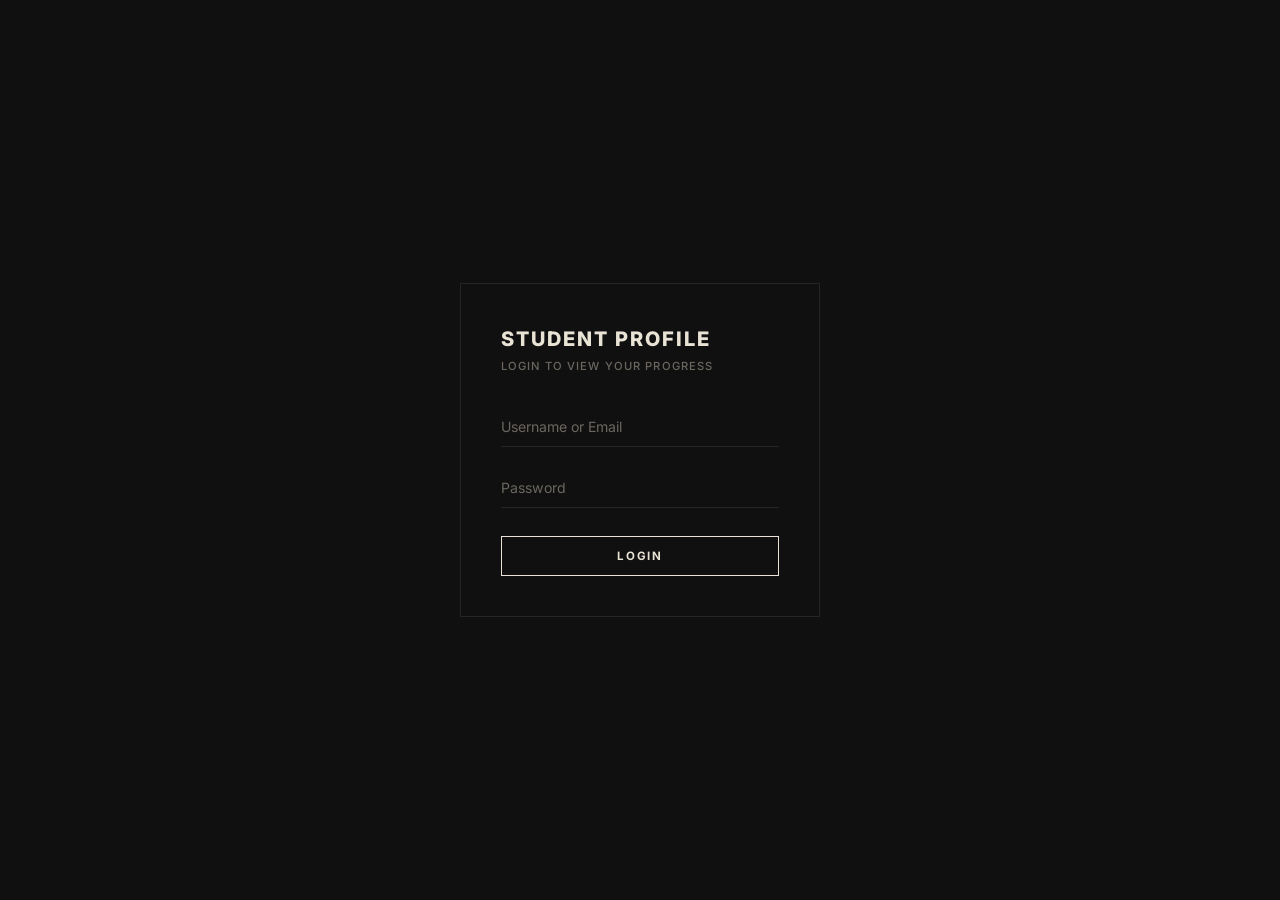
<file: index.html>
<!doctype html>
<html lang="en">
  <head>
    <meta charset="UTF-8" />
    <meta name="viewport" content="width=device-width, initial-scale=1.0" />
    <title>Login</title>
    <link rel="stylesheet" href="static/css/style.css" />
  </head>
  <script>
    if (localStorage.getItem("jwt")) location.replace("templates/profile.html");
    window.addEventListener("pageshow", function(e) {
      if (e.persisted && localStorage.getItem("jwt")) location.replace("templates/profile.html");
    });
  </script>
  <body class="centered">
    <div class="authCard">
        <h1>Student Profile</h1>
        <p class="subtitle">Login to view your progress</p>

        <input id="login" placeholder="Username or Email" />
        <input id="password" type="password" placeholder="Password" />
        <button onclick="login()">Login</button>
    </div>
    <script src="../static/scripts/auth.js"></script>
  </body>
</html>
</file>
<file: static/css/style.css>
@import url('https://fonts.googleapis.com/css2?family=Inter:wght@300;400;500;600;700;800&display=swap');

/* ============================================================
   TOKENS
   ============================================================ */
:root {
  --bg:      #111010;
  --surface: #161514;
  --text:    #e8e3d5;
  --muted:   #6b6760;
  --dim:     #3a3835;
  --border:  #252525;
  --accent:  #2ec4a0;
  --danger:  #c94f4f;
  --font:    'Inter', system-ui, sans-serif;

  /* chart sizing — read by JS via readCssNumber */
  --skills-bar-height:      10;
  --skills-bar-gap:         7;
  --skills-label-width:     90;
  --skills-bar-max-width:   180;
  --skills-bar-radius:      2;
  --skills-chart-padding:   4;
  --skills-chart-right-pad: 32;
  --skills-text-offset-y:   1;
  --skills-count-offset-x:  6;

  --donut-viewbox-width:    180;
  --donut-viewbox-height:   160;
  --donut-radius:           52;
  --donut-rotation:         -90;
  --donut-total-offset-y:   -2;
  --donut-sub-offset-y:     18;

  --flow-container-padding: 120;
  --flow-bar-min:           200;
  --flow-bar-max:           360;
  --flow-bar-default:       220;
  --flow-label-width:       80;
  --flow-right-pad:         60;
  --flow-chart-height:      110;
  --flow-bar-height:        16;
  --flow-done-y:            16;
  --flow-receive-y:         66;
  --flow-bar-radius:        2;
  --flow-text-offset-y:     4;
  --flow-value-offset-x:    10;

  --xp-chart-width:         480;
  --xp-chart-height:        320;
  --xp-margin-top:          24;
  --xp-margin-right:        40;
  --xp-margin-bottom:       56;
  --xp-margin-left:         44;
  --xp-frame-radius:        2;
  --xp-dot-radius:          6;
  --xp-label-offset-y:      20;
  --xp-total-offset-y:      52;

  --radar-size:             320;
  --radar-radius:           110;
  --radar-rings:            4;
  --radar-dot-radius:       3;
  --radar-label-offset:     20;
}

/* ============================================================
   RESET
   ============================================================ */
*, *::before, *::after { box-sizing: border-box; margin: 0; padding: 0; }
html { scroll-behavior: smooth; }

body {
  font-family: var(--font);
  background: var(--bg);
  color: var(--text);
  min-height: 100vh;
  line-height: 1.5;
  -webkit-font-smoothing: antialiased;
  overflow-x: clip;
}

::-webkit-scrollbar       { width: 4px; }
::-webkit-scrollbar-track { background: var(--bg); }
::-webkit-scrollbar-thumb { background: var(--dim); border-radius: 2px; }

/* ============================================================
   LOGIN
   ============================================================ */
body.centered {
  display: flex;
  align-items: center;
  justify-content: center;
  padding: 2rem;
}

.authCard {
  width: 100%;
  max-width: 360px;
  border: 1px solid var(--border);
  padding: 2.5rem;
  animation: slideUp 0.35s ease both;
}

.authCard h1 {
  font-size: 1.25rem;
  font-weight: 800;
  letter-spacing: 0.1em;
  text-transform: uppercase;
  color: var(--text);
  margin-bottom: 0.25rem;
}

.authCard .subtitle {
  font-size: 0.7rem;
  font-weight: 500;
  letter-spacing: 0.1em;
  text-transform: uppercase;
  color: var(--muted);
  margin-bottom: 2rem;
}

.authCard input {
  display: block;
  width: 100%;
  padding: 0.7rem 0;
  margin-bottom: 1.25rem;
  background: transparent;
  border: none;
  border-bottom: 1px solid var(--border);
  color: var(--text);
  font-size: 0.88rem;
  font-family: var(--font);
  outline: none;
  transition: border-color 0.2s;
}
.authCard input::placeholder { color: var(--muted); }
.authCard input:focus        { border-bottom-color: var(--text); }

.authCard button {
  width: 100%;
  margin-top: 0.5rem;
  padding: 0.75rem;
  background: transparent;
  border: 1px solid var(--text);
  color: var(--text);
  font-size: 0.72rem;
  font-weight: 700;
  letter-spacing: 0.14em;
  text-transform: uppercase;
  font-family: var(--font);
  cursor: pointer;
  transition: background 0.2s, color 0.2s;
}
.authCard button:hover { background: var(--text); color: var(--bg); }

.error {
  margin-top: 1rem;
  font-size: 0.7rem;
  font-weight: 500;
  letter-spacing: 0.08em;
  text-transform: uppercase;
  color: var(--danger);
  animation: fadeIn 0.2s ease both;
}

/* ============================================================
   TOP BAR
   ============================================================ */
.topBar {
  position: fixed;
  top: 0;
  left: 0;
  right: 0;
  z-index: 100;
  display: flex;
  align-items: center;
  justify-content: space-between;
  padding: 0 2rem;
  height: 54px;
  background: #ffffff;
  border-bottom: 1px solid rgba(0,0,0,0.12);
  gap: 1rem;
}

.topBar h1 { display: none; }

.brand { display: flex; flex-direction: column; line-height: 1; }

.brandMark {
  font-size: 0.78rem;
  font-weight: 800;
  letter-spacing: 0.2em;
  text-transform: uppercase;
  color: var(--bg);
}
.brandSub {
  font-size: 0.52rem;
  font-weight: 500;
  letter-spacing: 0.14em;
  text-transform: uppercase;
  color: rgba(17,16,16,0.5);
  margin-top: 2px;
}

.userActions { display: flex; align-items: center; gap: 1rem; flex-shrink: 0; }

.userChip {
  display: flex;
  align-items: center;
  gap: 0.45rem;
  font-size: 0.68rem;
  font-weight: 500;
  letter-spacing: 0.1em;
  text-transform: uppercase;
  color: var(--bg);
}

.userDot {
  width: 6px;
  height: 6px;
  border-radius: 50%;
  background: var(--accent);
  flex-shrink: 0;
  animation: pulse 2.5s ease-in-out infinite;
}

button.ghost {
  padding: 0.35rem 0.9rem;
  background: transparent;
  border: 1px solid rgba(17,16,16,0.25);
  color: var(--bg);
  font-size: 0.68rem;
  font-weight: 700;
  letter-spacing: 0.14em;
  text-transform: uppercase;
  font-family: var(--font);
  cursor: pointer;
  transition: border-color 0.2s, color 0.2s;
}
button.ghost:hover { border-color: var(--bg); color: var(--bg); background: rgba(17,16,16,0.06); }

/* ============================================================
   DASHBOARD LAYOUT
   ============================================================ */
main.dashboard {
  max-width: 960px;
  margin: 0 auto;
  padding: 54px 2rem 6rem;
  display: flex;
  flex-direction: column;
  gap: 0;
}

#mainPage {
  display: grid;
  grid-template-columns: repeat(12, 1fr);
  gap: 0;
  overflow: visible;
}

/* ============================================================
   CARD BASE — stripped to bare
   ============================================================ */
.card {
  background: transparent;
  border: none;
  border-radius: 0;
  box-shadow: none;
  padding: 2rem 0;
  border-bottom: 1px solid var(--border);
  overflow: visible;
  animation: fadeIn 0.4s ease both;
  position: relative;
  z-index: 1;
  transition: background 0.25s ease, border-color 0.25s ease, transform 0.25s ease, box-shadow 0.25s ease, z-index 0s;
}
.card::before { display: none; }
.card:hover   {
  transform: scale(1.08);
  transform-origin: center center;
  z-index: 20;
  background: rgba(232, 227, 213, 0.08);
  border-color: rgba(232, 227, 213, 0.3);
  box-shadow:
    inset 1px 0 0 rgba(232, 227, 213, 0.3),
    inset 0 1px 0 rgba(232, 227, 213, 0.3),
    0 12px 48px rgba(0, 0, 0, 0.7);
  cursor: default;
}

/* ============================================================
   INTRO / IDENTITY
   ============================================================ */
.card.intro {
  grid-column: 1 / -1;
  padding: 3rem 0 2.5rem;
  border-bottom: 1px solid var(--border);
  overflow: visible;
}
.card.intro::after { display: none; }

.eyebrow {
  font-size: 0.62rem;
  font-weight: 600;
  letter-spacing: 0.16em;
  text-transform: uppercase;
  color: var(--muted);
  margin-bottom: 0.75rem;
}

.heroTitle {
  font-size: clamp(3rem, 10vw, 6.5rem);
  font-weight: 800;
  letter-spacing: 0.04em;
  text-transform: uppercase;
  line-height: 1;
  color: var(--text);
  background: none;
  -webkit-text-fill-color: var(--text);
  margin-bottom: 0;
}

.lead { display: none; }

.chipRow {
  display: flex;
  flex-wrap: wrap;
  gap: 0.5rem;
  margin-top: 1.5rem;
}

.chip {
  display: inline-flex;
  align-items: center;
  padding: 0.2rem 0.65rem;
  border: 1px solid var(--border);
  border-radius: 0;
  font-size: 0.62rem;
  font-weight: 600;
  letter-spacing: 0.12em;
  text-transform: uppercase;
  color: var(--muted);
  background: transparent;
  cursor: default;
  transition: border-color 0.2s, color 0.2s;
}
.chip:hover  { border-color: var(--dim); color: var(--text); transform: none; box-shadow: none; background: transparent; }
.chip.active { background: var(--text); color: var(--bg); border-color: var(--text); cursor: default; }

.card.highlighted {
  background: rgba(232, 227, 213, 0.04);
  border-color: rgba(232, 227, 213, 0.18);
  transition: background 0.35s ease, border-color 0.35s ease;
}

/* ── Per-position hover border overrides ──
   Default .card:hover adds inset left + inset top shadows.
   Leftmost cards have no actual left border → remove left inset.
   Top-row cards have no actual top border → remove top inset.   */

/* Leftmost + top-row (overview): no left, no top */
#mainPage > .card.overview:hover,
.card.intro:hover {
  box-shadow: 0 12px 48px rgba(0, 0, 0, 0.7);
}

/* Top-row only (metrics, skills): has left, no top */
#mainPage > .card.metrics:hover,
#mainPage > .card.skills:hover {
  box-shadow:
    inset 1px 0 0 rgba(232, 227, 213, 0.3),
    0 12px 48px rgba(0, 0, 0, 0.7);
}

/* Leftmost in charts row (project): no left, has top */
.dashboard.charts .card:first-child:hover {
  box-shadow:
    inset 0 1px 0 rgba(232, 227, 213, 0.3),
    0 12px 48px rgba(0, 0, 0, 0.7);
}

/* Leftmost in skills row (bar chart): no left, has top */
.skills.row .card:first-child:hover {
  box-shadow:
    inset 0 1px 0 rgba(232, 227, 213, 0.3),
    0 12px 48px rgba(0, 0, 0, 0.7);
}


/* ============================================================
   GRID PLACEMENT
   ============================================================ */
#mainPage > .card.overview { grid-column: span 4; border-right: 1px solid var(--border); padding: 2rem; }
#mainPage > .card.metrics  { grid-column: span 4; border-right: 1px solid var(--border); padding: 2rem; }
#mainPage > .card.skills   { grid-column: span 4; padding: 2rem; }

.card.overview,
.card.metrics,
.card.skills   { min-height: 180px; }

#mainPage > .card.overview:hover,
#mainPage > .card.metrics:hover { border-color: rgba(232, 227, 213, 0.3); }

/* charts row */
.dashboard.charts {
  grid-column: 1 / -1;
  display: grid;
  grid-template-columns: repeat(3, 1fr);
  gap: 0;
  overflow: visible;
}
.dashboard.charts .card {
  border-bottom: 1px solid var(--border);
  border-right: 1px solid var(--border);
  padding: 2rem;
  min-height: 220px;
}
.dashboard.charts .card:last-child { border-right: none; }
.dashboard.charts .card:hover { border-color: rgba(232, 227, 213, 0.3); }

/* xp + radar row */
.skills.row {
  display: grid;
  grid-template-columns: 1fr 1fr;
  gap: 0;
  overflow: visible;
}
.skills.row .card {
  border-bottom: 1px solid var(--border);
  border-right: 1px solid var(--border);
  padding: 1.5rem;
}
.skills.row .card:last-child { border-right: none; }
.skills.row .card:hover { border-color: rgba(232, 227, 213, 0.3); }

.card.skills.chart { overflow: hidden; }
.card.skills.chart.scrollable { overflow-y: auto; max-height: 380px; }
.card.xp.chart {
  display: flex;
  flex-direction: column;
}
.card.xp.chart .xp-graph {
  flex: 1;
  height: 100%;
  min-height: 0;
}

/* stagger */
#mainPage .card:nth-child(1) { animation-delay: 0.05s; }
#mainPage .card:nth-child(2) { animation-delay: 0.1s;  }
#mainPage .card:nth-child(3) { animation-delay: 0.15s; }
#mainPage .card:nth-child(4) { animation-delay: 0.2s;  }
#mainPage .card:nth-child(5) { animation-delay: 0.25s; }
#mainPage .card:nth-child(6) { animation-delay: 0.3s;  }

/* ============================================================
   CARD INNER ELEMENTS
   ============================================================ */
.card-header {
  display: flex;
  align-items: flex-start;
  justify-content: space-between;
  gap: 0.5rem;
  margin-bottom: 1.25rem;
}

.card-header h2 {
  font-size: 0.62rem;
  font-weight: 600;
  letter-spacing: 0.16em;
  text-transform: uppercase;
  color: var(--muted);
}

.card-title {
  font-size: 0.62rem;
  font-weight: 600;
  letter-spacing: 0.16em;
  text-transform: uppercase;
  color: var(--muted);
  margin-bottom: 1rem;
  display: flex;
  align-items: center;
  gap: 0.5rem;
}
.card-title::before { display: none; }

/* ── Stats ── */
.stat-grid {
  display: flex;
  flex-direction: column;
  gap: 0;
}

.stat {
  display: flex;
  align-items: baseline;
  justify-content: space-between;
  gap: 1rem;
  padding: 0.65rem 0;
  border-bottom: 1px solid var(--border);
}
.stat:last-child { border-bottom: none; }

.stat-label {
  font-size: 0.6rem;
  font-weight: 600;
  letter-spacing: 0.12em;
  text-transform: uppercase;
  color: var(--muted);
  flex-shrink: 0;
}

.stat-value {
  font-size: 1rem;
  font-weight: 700;
  color: var(--text);
  background: none;
  -webkit-text-fill-color: var(--text);
  text-align: right;
  line-height: 1;
}

.stat-meta {
  font-size: 0.6rem;
  font-weight: 500;
  letter-spacing: 0.08em;
  text-transform: uppercase;
  color: var(--muted);
  margin-top: 0.15rem;
}

/* ── Badge ── */
.badge {
  display: inline-flex;
  align-items: center;
  padding: 0.15rem 0.5rem;
  border: 1px solid var(--border);
  border-radius: 0;
  font-size: 0.6rem;
  font-weight: 600;
  letter-spacing: 0.1em;
  text-transform: uppercase;
  color: var(--muted);
  background: transparent;
  white-space: nowrap;
  flex-shrink: 0;
  cursor: default;
  transition: border-color 0.2s, color 0.2s;
}
.badge:hover {
  border-color: var(--text);
  color: var(--text);
}
.badge-green { color: var(--accent); border-color: var(--accent); }
.badge-rose  { color: var(--danger); border-color: var(--danger); }
.badge-blue  { color: var(--text);   border-color: var(--dim); }
.badge-amber { color: #c8a84b;       border-color: #c8a84b; }

/* ── Split ── */
.split {
  display: grid;
  grid-template-columns: 1fr 1fr;
  gap: 1rem;
  margin-bottom: 1rem;
}

/* ── Ratio bar ── */
.ratio-bar {
  width: 100%;
  height: 2px;
  background: var(--border);
  margin: 1rem 0 0.5rem;
  border-radius: 0;
}
.ratio-fill {
  height: 100%;
  border-radius: 0;
  transition: width 1.2s ease;
}
.ratio-unknown .ratio-fill { width: 30%; background: var(--dim); }
.ratio-low     .ratio-fill { width: 40%; background: var(--danger); }
.ratio-mid     .ratio-fill { width: 70%; background: #c8a84b; }
.ratio-high    .ratio-fill { width: 100%; background: var(--accent); }

/* ── Progress bar ── */
.progress-wrap {
  width: 100%;
  height: 2px;
  background: var(--border);
  margin-top: 0.5rem;
  border-radius: 0;
}
.progress-fill {
  height: 100%;
  background: var(--accent);
  border-radius: 0;
  transition: width 1.2s ease;
}

/* ============================================================
   SVG — BASE
   ============================================================ */
svg { width: 100%; height: auto; overflow: visible; }
.skills-bars { overflow: hidden; }
text { font-family: var(--font); fill: var(--muted); font-size: 10px; }

/* ── XP line chart ── */
.xp-graph { display: block; margin-top: 0.5rem; width: 100%; }
.xp-frame { fill: rgba(255,255,255,0.02); stroke: var(--border); stroke-width: 1; }
.xp-line  { fill: none; stroke: var(--accent); stroke-width: 2; stroke-linejoin: round; filter: none; }
.xp-dot   { fill: var(--accent); filter: none; }
.xp-label { fill: var(--muted); font-size: 32px; }
.xp-total { fill: var(--text); font-size: 36px; font-weight: 700; }

/* ── Skills bar chart ── */
.skills-bars { display: block; margin-top: 0.5rem; }
.scrollable  { max-height: 420px; overflow-y: auto; padding-right: 4px; }
.chart-label { fill: var(--muted); font-size: 10px; }
.bar-track   { fill: var(--border); }
.bar-fill    { fill: var(--text); filter: none; }
.chart-count { fill: var(--muted); font-size: 10px; }

/* ── Donut chart ── */
.donut-chart  { display: block; max-width: 180px; margin: 0.5rem auto; }
.donut-track  { fill: none; stroke: var(--border); stroke-width: 20; }
.donut-pass   { fill: none; stroke: var(--text);   stroke-width: 20; filter: none; }
.donut-fail   { fill: none; stroke: var(--dim);    stroke-width: 20; filter: none; }
.donut-total  { fill: var(--text); font-size: 20px; font-weight: 700; text-anchor: middle; dominant-baseline: middle; }
.donut-sub    { fill: var(--muted); font-size: 9px; text-anchor: middle; letter-spacing: 0.06em; }

.chart-legend { display: flex; gap: 1.5rem; justify-content: center; margin-top: 0.75rem; flex-wrap: wrap; }
.legend-item  { display: flex; align-items: center; gap: 0.4rem; font-size: 0.68rem; font-weight: 500; letter-spacing: 0.08em; text-transform: uppercase; color: var(--muted); }
.legend-swatch       { width: 8px; height: 8px; border-radius: 0; flex-shrink: 0; }
.legend-swatch.pass  { background: var(--text); }
.legend-swatch.fail  { background: var(--dim); border: 1px solid var(--border); }

/* ── Flow / audit chart ── */
.flow-chart   { display: block; margin-top: 0.5rem; width: 100%; }
.flow-label   { fill: var(--muted); font-size: 13px; letter-spacing: 0.06em; }
.flow-track   { fill: var(--border); }
.flow-done    { fill: var(--text); filter: none; }
.flow-receive { fill: var(--dim);  filter: none; }
.flow-value   { fill: var(--text); font-size: 13px; font-weight: 600; }

/* ── Radar chart ── */
.radar-plot  { display: block; margin: 0.25rem auto; width: 100%; max-width: 100%; }
.radar-grid  { fill: none; stroke: var(--border); stroke-width: 1; }
.radar-axis  { stroke: var(--border); stroke-width: 1; }
.radar-area  { fill: rgba(46, 196, 160, 0.18); stroke: var(--accent); stroke-width: 1.5; filter: none; }
.radar-dot   { fill: var(--accent); filter: none; }
.radar-label { fill: var(--muted); font-size: 10px; text-transform: capitalize; letter-spacing: 0.04em; }

/* ============================================================
   SKELETON
   ============================================================ */
.skeleton {
  background: var(--border);
  animation: shimmer 1.6s ease-in-out infinite;
}

/* ============================================================
   ANIMATIONS
   ============================================================ */
@keyframes slideUp {
  from { opacity: 0; transform: translateY(16px); }
  to   { opacity: 1; transform: translateY(0); }
}
@keyframes fadeIn {
  from { opacity: 0; transform: translateY(8px); }
  to   { opacity: 1; transform: translateY(0); }
}
@keyframes pulse {
  0%, 100% { opacity: 1; }
  50%       { opacity: 0.3; }
}
@keyframes shimmer {
  0%, 100% { opacity: 0.4; }
  50%       { opacity: 0.7; }
}

/* ============================================================
   RESPONSIVE — ≤ 768px
   ============================================================ */
@media (max-width: 768px) {
  main.dashboard { padding: 54px 1.25rem 4rem; }
  .topBar        { padding: 0 1.25rem; height: 50px; gap: 0.5rem; }

  #mainPage { grid-template-columns: 1fr 1fr; }
  .card.intro              { grid-column: 1 / -1; padding: 2rem 0; }
  #mainPage > .card.overview { grid-column: 1 / -1; border-right: none; padding: 1.5rem 0; }
  #mainPage > .card.metrics  { grid-column: span 1; border-right: 1px solid var(--border); padding: 1.5rem; }
  #mainPage > .card.skills   { grid-column: span 1; padding: 1.5rem; }

  .dashboard.charts { grid-template-columns: 1fr; }
  .dashboard.charts .card { border-right: none; }

  .skills.row { grid-template-columns: 1fr; }
  .skills.row .card { border-right: none; }

  .heroTitle { font-size: 3rem; }
  .brandSub  { display: none; }
  .userChip .loginName {
    max-width: 80px;
    overflow: hidden;
    text-overflow: ellipsis;
    white-space: nowrap;
  }
}

/* ============================================================
   RESPONSIVE — ≤ 480px
   ============================================================ */
@media (max-width: 480px) {
  .topBar h1 { display: none; }
  .authCard  { padding: 2rem 1.25rem; }
  .userChip .loginName { max-width: 52px; }
  .heroTitle { font-size: 2.25rem; }

  #mainPage { grid-template-columns: 1fr; }
  #mainPage > .card.metrics,
  #mainPage > .card.skills { grid-column: 1 / -1; border-right: none; }

  .split { grid-template-columns: 1fr; }
}
</file>
